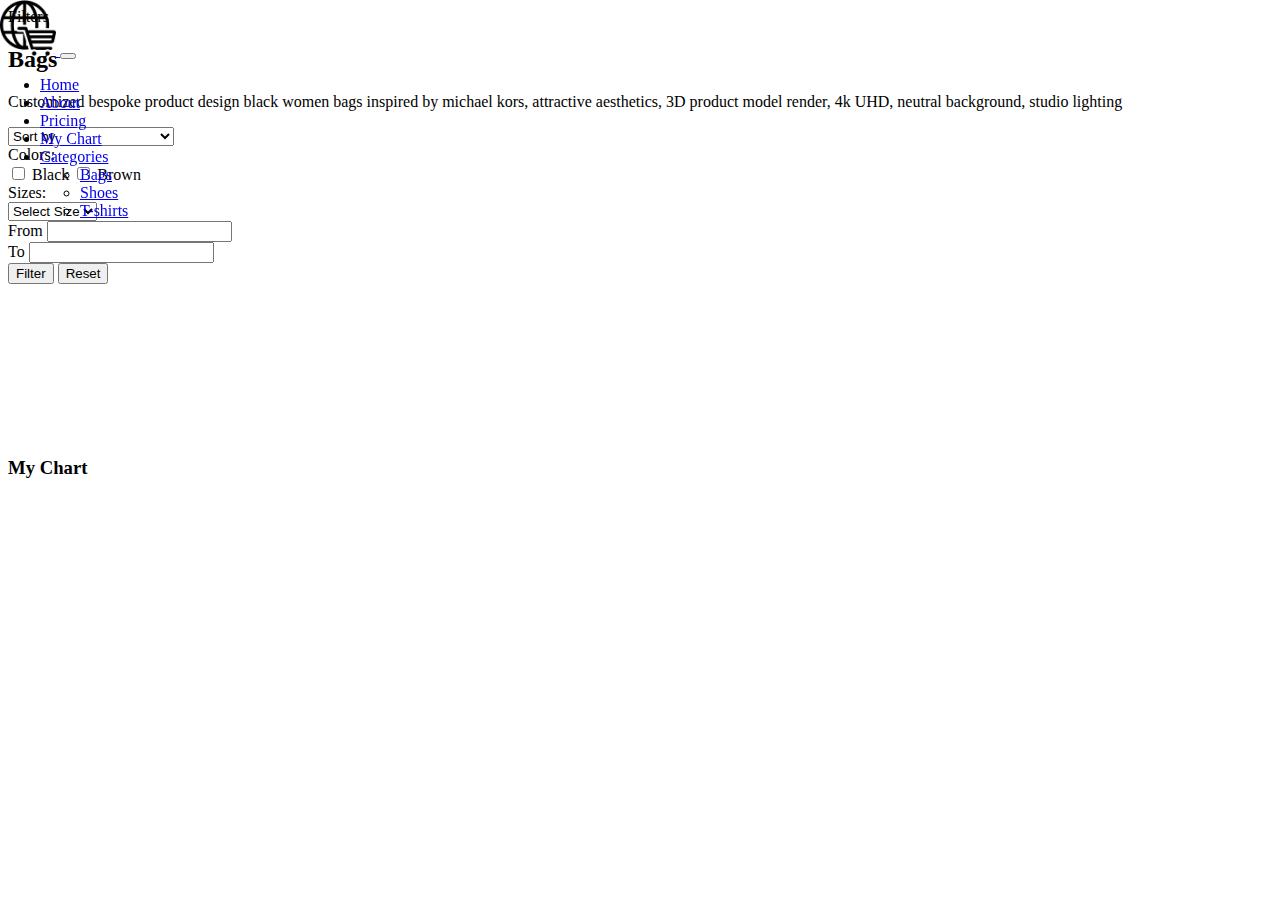
<file: bags.html>
<!DOCTYPE html>
<html lang="en">

<head>
    <meta charset="UTF-8">
    <meta name="viewport" content="width=device-width, initial-scale=1.0">
    <link rel="stylesheet" href="https://cdnjs.cloudflare.com/ajax/libs/font-awesome/6.4.2/css/all.min.css"
        integrity="sha512-z3gLpd7yknf1YoNbCzqRKc4qyor8gaKU1qmn+CShxbuBusANI9QpRohGBreCFkKxLhei6S9CQXFEbbKuqLg0DA=="
        crossorigin="anonymous" referrerpolicy="no-referrer" />
    <link rel="stylesheet" href="https://cdn.jsdelivr.net/npm/bootstrap@5.2.3/dist/css/bootstrap.min.css"
        integrity="sha384-rbsA2VBKQhggwzxH7pPCaAqO46MgnOM80zW1RWuH61DGLwZJEdK2Kadq2F9CUG65" crossorigin="anonymous">

    <title>Document</title>
    <style>
        .imi {
            border: 1px solid black;
            border-radius: 0.4rem;
            box-shadow: 2px 2px 6px rgba(0, 0, 0, 0.4);
        }

        .logo {
            width: 3.5rem;
        }

        .nv {
            position: fixed;
            top: 0;
            left: 0;
            width: 100%;
            z-index: 1000;
        }

        .title h2,
        p {
            color: black;
        }

        .remove-btn {
            background-color: #dc3545;
            color: #fff;
            border: none;
            padding: 6px 12px;
            border-radius: 4px;
            cursor: pointer;
        }
    </style>


<body>
    <!--HEADER-->
    <div class="container-fluid nv bg-primary">
        <nav class="navbar navbar-expand-lg bg-body-tertiary offset-lg-1">
            <div class="container-fluid ">
                <a class="navbar-brand" href="#">
                    <img src="images/global-commerce.png" class="logo">
                </a>
                <button class="navbar-toggler" type="button" data-bs-toggle="collapse"
                    data-bs-target="#navbarNavDropdown" aria-controls="navbarNavDropdown" aria-expanded="false"
                    aria-label="Toggle navigation">
                    <span class="navbar-toggler-icon"></span>
                </button>
                <div class="collapse navbar-collapse" id="navbarNavDropdown">
                    <ul class="navbar-nav ms-auto">
                        <li class="nav-item">
                            <a class="nav-link" aria-current="page" href="index.html">Home</a>
                        </li>
                        <li class="nav-item">
                            <a class="nav-link" href="#">About</a>
                        </li>
                        <li class="nav-item">
                            <a class="nav-link" href="#">Pricing</a>
                        </li>
                        <li class="nav-item">
                            <a class="nav-link" href="mychart.html">My Chart</a>
                        </li>
                        <li class="nav-item dropdown">
                            <a class="nav-link dropdown-toggle" href="#" role="button" data-bs-toggle="dropdown"
                                aria-expanded="false">
                                Categories
                            </a>
                            <ul class="dropdown-menu">
                                <li><a class="dropdown-item" href="bags.html">Bags</a></li>
                                <li><a class="dropdown-item" href="shoes.html">Shoes</a></li>
                                <li><a class="dropdown-item" href="tshirts.html">T-shirts</a></li>
                            </ul>
                        </li>
                    </ul>
                </div>
            </div>
        </nav>
    </div>
    <!--HEADER END-->
    <script src="https://code.jquery.com/jquery-3.7.0.min.js"
        integrity="sha256-2Pmvv0kuTBOenSvLm6bvfBSSHrUJ+3A7x6P5Ebd07/g=" crossorigin="anonymous">
        </script>


    <!--Sort by price and name both ascending and descending-->

    <div class="container-fluid pt-5 mt-5">
        <div class="row">
            <div class="col-lg-2 col-md-6 col-sm-12 mt-5">
                <div class="display-5">Filters</div>
            </div>
            <div class="col-8 title mt-5">
                <h2 class="text-center">Bags</h2>
                <p class="text-center">Customized bespoke product design black women bags inspired by michael kors,
                    attractive aesthetics,
                    3D product model render, 4k UHD, neutral background, studio lighting
                </p>
            </div>
            <div class="col-lg-2 col-sm-12  mt-5 pt-5">
                <select class="form-control" id="select">
                    <option>Sort by</option>
                    <option onclick="sortByNameAsc()">Name: a-z</option>
                    <option onclick="sortByNameDesc()">Name: z-a</option>
                    <option onclick="ascending()">Name: price ascending</option>
                    <option onclick="descending()">Name: price descending</option>
                </select>
            </div>
        </div>
    </div>

    <!--Sort by price and name both ascending and descending end-->

    <!--Shoes-->
    <div class="container-fluid">
        <div class="row">
            <!--Filter-->
            <div class="col-lg-2 col-sm-12 col-md-6">

                <div>

                    <div>Colors:</div>
                    <input type="checkbox" class="color" value="black" />
                    <span>Black</span>
                    <input type="checkbox" class="color" value="brown" />
                    <span>Brown</span>
                </div>
                <div>
                    <div>Sizes:</div>
                    <select id="size" class="form-control">
                        <option value="">Select Size</option>
                        <option value="S">S</option>
                        <option value="M">M</option>
                        <option value="L">L</option>
                    </select>
                </div>
                <div class="row"> <!--PRICE RANGE FROM TO -->
                    <div class="col-6">
                        <label for="">From</label>
                        <input type="number" name="fromPrice" class="form-control">
                    </div>

                    <div class="col-6">
                        <label for="">To</label>
                        <input type="number" name="toPrice" class="form-control">
                    </div>
                </div>
                <div class="mt-3"> <!--FILTER BUTTON-->
                    <button id="filter" class="btn btn-primary">Filter</button>
                    <button id="reset" class="btn btn-warning">Reset</button>
                </div>



            </div>


            <!--products End-->


            <!--display products-->

            <div class="col-10" id="products">

            </div>

            <div class="col-6 mt-3">
                <canvas id="myChart"></canvas>
            </div>
            <div class="col-6 mt-3">
                <h3>My Chart</h3>
                <ul id="chartList"></ul>
            </div>

        </div>
    </div>

    <!--Shoes End-->
    <script>
        const PRODUCTS = [
            { name: 'A Bag Michael Kors', description: 'lorem ipsum dolor sit amet', price: 40, size: 'M', color: 'black', image: 'bags/bag1.png', rating: 4.8 },
            { name: 'B Bag Michael Kors', description: 'lorem ipsum dolor sit amet', price: 30, size: 'L', color: 'black', image: 'bags/bag2.png', rating: 4.2 },
            { name: 'C Bag Michael Kors', description: 'lorem ipsum dolor sit amet', price: 20, size: 'S', color: 'brown', image: 'bags/bag3.png', rating: 4.5 },
            { name: 'D Bag Michael Kors', description: 'lorem ipsum dolor sit amet', price: 25, size: 'M', color: 'black', image: 'bags/bag4.png', rating: 3.8 },
            { name: 'A Bag Michael Kors', description: 'lorem ipsum dolor sit amet', price: 40, size: 'M', color: 'black', image: 'bags/bag1.png', rating: 3.9 },
            { name: 'B Bag Michael Kors', description: 'lorem ipsum dolor sit amet', price: 30, size: 'L', color: 'black', image: 'bags/bag2.png', rating: 4 },
            { name: 'C Bag Michael Kors', description: 'lorem ipsum dolor sit amet', price: 20, size: 'S', color: 'brown', image: 'bags/bag3.png', rating: 5 },
            { name: 'D Bag Michael Kors', description: 'lorem ipsum dolor sit amet', price: 25, size: 'M', color: 'black', image: 'bags/bag4.png', rating: 4.2 },
            { name: 'A Bag Michael Kors', description: 'lorem ipsum dolor sit amet', price: 40, size: 'M', color: 'black', image: 'bags/bag1.png', rating: 4.4 },
            { name: 'B Bag Michael Kors', description: 'lorem ipsum dolor sit amet', price: 30, size: 'L', color: 'black', image: 'bags/bag2.png', rating: 3.9 },
            { name: 'C Bag Michael Kors', description: 'lorem ipsum dolor sit amet', price: 20, size: 'S', color: 'brown', image: 'bags/bag3.png', rating: 4.9 },
            { name: 'D Bag Michael Kors', description: 'lorem ipsum dolor sit amet', price: 25, size: 'M', color: 'black', image: 'bags/bag4.png', rating: 3 },

        ];

        function renderProducts(products) {
            $('#products').empty(); // Clear previous products
            let html = '<div class="row gx-3 gy-3 mt-3">';
            for (let i = 0; i < products.length; i++) {
                html += '<div class="col-sm-12 col-md-5 col-lg-2 imi p-2 m-1">';
                html += `<img src="${products[i].image}" class="img-fluid p-2" />`;
                html += `<h3>${products[i].name}</h3>`;
                html += `<p>${products[i].description}</p>`;
                html += `<div class="price" data-price="price">${products[i].price} &euro;</div>`;
                html += `<div>${products[i].size} ${products[i].color} </div>`;

                // Display star icons based on the product rating
                html += '<div>Rating: ';
                for (let j = 1; j <= 5; j++) {
                    if (j <= products[i].rating) {
                        html += '<i class="fas fa-star"></i> '; // Full star icon
                    } else {
                        html += '<i class="far fa-star"></i> '; // Empty star icon
                    }
                }
                html += `(${products[i].rating})</div>`;

                html += `<button class="btn btn-primary" onclick="addToChart(${i})">Add to Chart</button>`;
                html += '</div>';
            }
            html += '</div>';
            $('#products').html(html);
        }

        /*function loadmore() {
             const productsToShow = PRODUCTS.slice(currentIndex, currentIndex + productsPerLoad);
             renderProducts(productsToShow);
             currentIndex += productsPerLoad;
 
             if (currentIndex >= PRODUCTS.length) {
                 $("#load").hide();
             } else {
                 $("#load").show();
             }
         }
 
         $(function () {
             loadmore(); // Call loadmore() initially to display the first set of products
 
             $("#load").on("click", function () {
                 loadmore(); // Call loadmore() again when the "Load More" button is clicked
             });
         });*/

        // adding products to my chart
        let chartData = [];
        let chartLabels = [];
        let selectedProducts = [];
        let myChart;


        function updateChart() {
            if (myChart) {
                myChart.destroy();
            }

            chartData = selectedProducts.map(product => product.price);
            chartLabels = selectedProducts.map(product => product.name);


        }

        /*function addToChart(index) {
            const product = PRODUCTS[index];
            selectedProducts.push(product);
            updateChart();
            updateChartList();
        }*/

        function addToChart(index) {
                const product = PRODUCTS[index];
                selectedProducts.push(product);
                updateChart();
                updateChartList();

                // Save the selected products to localStorage
                localStorage.setItem('selectedProducts', JSON.stringify(selectedProducts));
                alert(`${product.name} has been added to your chart.`);
            }

        function updateChartList() {
            const chartList = document.getElementById('chartList');
            chartList.innerHTML = '';
            for (const product of selectedProducts) {
                const listItem = document.createElement('li');

                // Create an image element for the product
                const productImage = document.createElement('img');
                productImage.src = product.image;
                productImage.alt = product.name;
                productImage.style.width = '100px'; // Set the width for better display
                listItem.appendChild(productImage);

                // Create a span element for the product name and price
                const productInfo = document.createElement('span');
                productInfo.innerText = `${product.name} - Price: ${product.price} € `;
                listItem.appendChild(productInfo);

                // Create a remove button
                const removeButton = document.createElement('button');
                removeButton.innerText = 'Remove';
                removeButton.className = 'remove-btn';
                removeButton.addEventListener('click', () => {
                    removeFromChart(product);
                });
                listItem.appendChild(removeButton);

                chartList.appendChild(listItem);
            }
        }

        // Function to remove a product from the chart
        function removeFromChart(productToRemove) {
            selectedProducts = selectedProducts.filter((product) => product !== productToRemove);
            updateChart();
            updateChartList();
        }

        function addDataPoint() {
            const randomValue = Math.floor(Math.random() * 100); // Generate a random value for the data point
            const randomLabel = `Label ${chartLabels.length + 1}`; // Generate a label for the data point

            chartData.push(randomValue);
            chartLabels.push(randomLabel);

            updateChart();
        }

        // Call the initial chart creation
        updateChart();

        $(function () {
            $('#reset').click(function () { //reset all options
                window.location.reload(true);

            });

            $('#filter').click(function () {
                let size = $('#size').val();
                let fromPrice = $('input[name="fromPrice"]').val();
                let toPrice = $('input[name="toPrice"]').val();
                let selectedColorsElements = $('.color:checked');
                let selectedColors = [];
                for (let i = 0; i < selectedColorsElements.length; i++) {
                    selectedColors.push(selectedColorsElements[i].value);

                }

                let productsToFilter = PRODUCTS;

                if (size) {
                    productsToFilter = productsToFilter.filter(p => p.size == size);
                }

                if (fromPrice) {
                    productsToFilter = productsToFilter.filter(p => p.price >= fromPrice);
                }

                if (toPrice) {
                    productsToFilter = productsToFilter.filter(p => p.price <= toPrice);
                }

                if (selectedColors.length > 0) {
                    productsToFilter = productsToFilter.filter(p => selectedColors.includes(p.color));
                }

                renderProducts(productsToFilter);


            });


            renderProducts(PRODUCTS);
        });

        /*PRICE SORT BY ASCENDING EXPENSIVE TO CHEAPER*/
        function ascending() {
            PRODUCTS.sort(function (a, b) {
                return a.price - b.price;
            });

            renderProducts(PRODUCTS);
        }
        /*PRICE SORT BY DESCENDING CHEAPER TO EXPENSIVE*/
        function descending() {
            PRODUCTS.sort(function (a, b) {
                return b.price - a.price;
            });

            renderProducts(PRODUCTS);
        }

        /*SORT NAME BY ASCENDING FROM A TO Z*/
        function sortByNameAsc() {
            PRODUCTS.sort(function (a, b) {
                var nameA = a.name.toUpperCase();
                var nameB = b.name.toUpperCase();
                return nameA.localeCompare(nameB);
            });

            renderProducts(PRODUCTS);
        }

        /*SORT NAME BY DESCENDING FROM Z TO A*/
        function sortByNameDesc() {
            PRODUCTS.sort(function (a, b) {
                var nameA = a.name.toUpperCase();
                var nameB = b.name.toUpperCase();
                return nameB.localeCompare(nameA);
            });

            renderProducts(PRODUCTS);
        }

        /* $(document).ready(function(){
             $(".imi").slice(0,3).show();
             $("#load").on("click",function(){
                $(".imi:hidden").slice(0,3).show();
     
                if($(".imi:hidden").length==3)
                {
                 $("#load").fadeOut();
                }
                 $(this).fadeOut();
     
             });
             renderProducts(PRODUCTS);
         });*/
    </script>


    <script src="https://cdn.jsdelivr.net/npm/bootstrap@5.2.3/dist/js/bootstrap.bundle.min.js"
        integrity="sha384-kenU1KFdBIe4zVF0s0G1M5b4hcpxyD9F7jL+jjXkk+Q2h455rYXK/7HAuoJl+0I4"
        crossorigin="anonymous"></script>
</body>
</head>
</file>
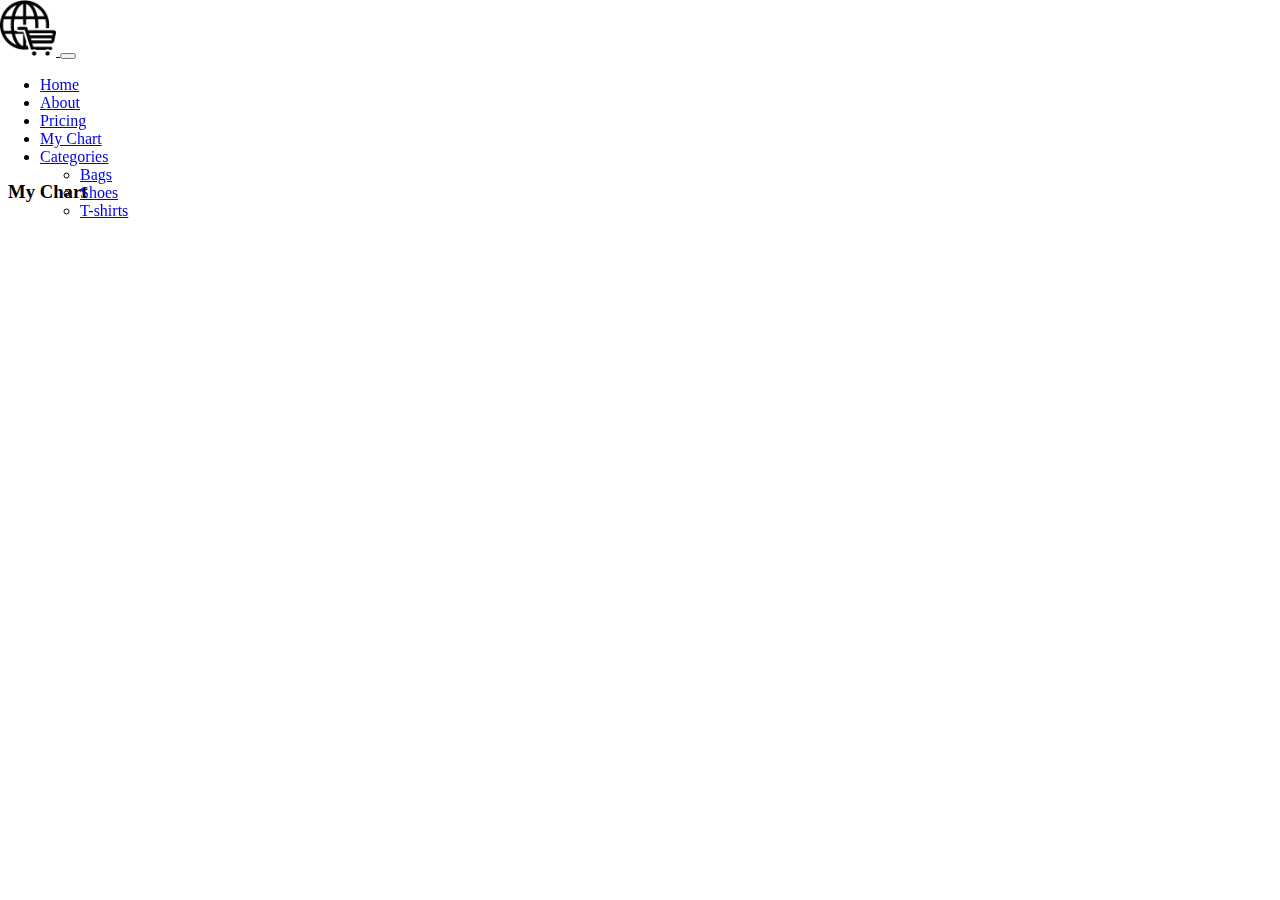
<file: mychart.html>
<!DOCTYPE html>
<html lang="en">

<head>
    <meta charset="UTF-8">
    <meta name="viewport" content="width=device-width, initial-scale=1.0">
    <link rel="stylesheet" href="https://cdn.jsdelivr.net/npm/bootstrap@5.2.3/dist/css/bootstrap.min.css"
        integrity="sha384-rbsA2VBKQhggwzxH7pPCaAqO46MgnOM80zW1RWuH61DGLwZJEdK2Kadq2F9CUG65" crossorigin="anonymous">
    <link rel="stylesheet" href="https://cdnjs.cloudflare.com/ajax/libs/font-awesome/6.4.0/css/all.min.css"
        integrity="sha512-iecdLmaskl7CVkqkXNQ/ZH/XLlvWZOJyj7Yy7tcenmpD1ypASozpmT/E0iPtmFIB46ZmdtAc9eNBvH0H/ZpiBw=="
        crossorigin="anonymous" referrerpolicy="no-referrer" />
    <link rel="stylesheet" href="style.css">
    <script src="https://code.jquery.com/jquery-3.7.0.min.js"
        integrity="sha256-2Pmvv0kuTBOenSvLm6bvfBSSHrUJ+3A7x6P5Ebd07/g=" crossorigin="anonymous">
        </script>
    <!-- Add these two scripts for Bootstrap dropdown functionality -->
    <script src="https://cdn.jsdelivr.net/npm/@popperjs/core@2.11.6/dist/umd/popper.min.js"
        integrity="sha384-Qo1tgWetKTfozv71NE45LfoBpKlRi0NXib0eY2z3tlpFaUg5rHc6/AJ9oCPEylBn" crossorigin="anonymous">
        </script>
    <script src="https://cdn.jsdelivr.net/npm/bootstrap@5.2.3/dist/js/bootstrap.bundle.min.js"
        integrity="sha384-kenU1KFdBIe4zVF0s0G1M5b4hcpxyD9F7jL+jjXkk+Q2h455rYXK/7HAuoJl+0I4"
        crossorigin="anonymous"></script>
    <title>Document</title>
    <style>
        .product-item {
            color: black;
        }

        .product-price {
            font-weight: bold;
        }

        .product-rating {
            color: #f1c40f;
            /* Set the color for the rating */
        }

        .product-rating::before {
            content: "\2605";
            /* Unicode character for a star */
            display: inline-block;
        }

        .product-row {
            display: flex;
            flex-wrap: wrap;
            justify-content: center;
            gap: 20px;
        }

        .product-item {
            border: 1px solid #ddd;
            padding: 10px;
            text-align: center;
            width: 200px;
        }

        .product-item img {
            display: block;
            margin: 0 auto;
        }

        .product-item h4 {
            margin: 10px 0;
        }

        .remove-btn {
            background-color: #f44336;
            color: white;
            border: none;
            padding: 8px 12px;
            cursor: pointer;
            font-size: 14px;
            margin-top: 8px;
            width: 100%;
        }

        .remove-btn:hover {
            background-color: #d32f2f;
        }
    </style>

</head>

<body>
    <!--HEADER-->
    <div class="container-fluid nv bg-primary">
        <nav class="navbar navbar-expand-lg bg-body-tertiary offset-lg-1">
            <div class="container-fluid ">
                <a class="navbar-brand" href="#">
                    <img src="images/global-commerce.png" class="logo">
                </a>
                <button class="navbar-toggler" type="button" data-bs-toggle="collapse"
                    data-bs-target="#navbarNavDropdown" aria-controls="navbarNavDropdown" aria-expanded="false"
                    aria-label="Toggle navigation">
                    <span class="navbar-toggler-icon"></span>
                </button>
                <div class="collapse navbar-collapse" id="navbarNavDropdown">
                    <ul class="navbar-nav ms-auto">
                        <li class="nav-item">
                            <a class="nav-link" aria-current="page" href="index.html">Home</a>
                        </li>
                        <li class="nav-item">
                            <a class="nav-link" href="#">About</a>
                        </li>
                        <li class="nav-item">
                            <a class="nav-link" href="#">Pricing</a>
                        </li>
                        <li class="nav-item">
                            <a class="nav-link" href="mychart.html">My Chart</a>
                        </li>
                        <li class="nav-item dropdown">
                            <a class="nav-link dropdown-toggle" href="#" role="button" data-bs-toggle="dropdown"
                                aria-expanded="false">
                                Categories
                            </a>
                            <ul class="dropdown-menu">
                                <li><a class="dropdown-item" href="bags.html">Bags</a></li>
                                <li><a class="dropdown-item" href="shoes.html">Shoes</a></li>
                                <li><a class="dropdown-item" href="tshirts.html">T-shirts</a></li>
                            </ul>
                        </li>
                    </ul>
                </div>
            </div>
        </nav>
    </div>
    <!--HEADER END-->
    <div class="col-6 mt-3">
        <canvas id="myChart"></canvas>
    </div>
    <div class="col-6 mt-3">
        <h3>My Chart</h3>
        <ul id="chartList"></ul>
    </div>
    <div id="chartProducts">
        <!-- The selected products will be rendered here -->
    </div>
    <script src="https://code.jquery.com/jquery-3.7.0.min.js"
        integrity="sha256-2Pmvv0kuTBOenSvLm6bvfBSSHrUJ+3A7x6P5Ebd07/g=" crossorigin="anonymous">
        </script>

    <script>
       /* const PRODUCTS = [
            { name: 'A Nike Shoe', description: 'lorem ipsum dolor sit amet', price: 40, size: 35, color: 'black', image: '/shoes/shoe1.jpg', rating: 4.8 },
            { name: 'B Nike Shoe', description: 'lorem ipsum dolor sit amet', price: 50, size: 36, color: 'red', image: '/shoes/shoe2.jpg', rating: 4.8 },
            { name: 'C Nike Shoe', description: 'lorem ipsum dolor sit amet', price: 55, size: 37, color: 'blue', image: '/shoes/shoe3.jpg', rating: 3.8 },
            { name: 'Z Nike Shoe', description: 'lorem ipsum dolor sit amet', price: 60, size: 38, color: 'white', image: '/shoes/shoe4.png', rating: 4.1 },
            { name: 'A Nike Shoe', description: 'lorem ipsum dolor sit amet', price: 65, size: 39, color: 'black', image: '/shoes/shoe1.jpg', rating: 4.4 },
            { name: 'B Nike Shoe', description: 'lorem ipsum dolor sit amet', price: 70, size: 39, color: 'red', image: '/shoes/shoe2.jpg', rating: 4.9 },
            { name: 'C Nike Shoe', description: 'lorem ipsum dolor sit amet', price: 35, size: 40, color: 'blue', image: '/shoes/shoe3.jpg', rating: 2.8 },
            { name: 'Z Nike Shoe', description: 'lorem ipsum dolor sit amet', price: 35, size: 41, color: 'white', image: '/shoes/shoe4.png', rating: 3.8 },
            { name: 'A Nike Shoe', description: 'lorem ipsum dolor sit amet', price: 40, size: 42, color: 'black', image: '/shoes/shoe1.jpg', rating: 3.9 },
            { name: 'B Nike Shoe', description: 'lorem ipsum dolor sit amet', price: 40, size: 43, color: 'red', image: '/shoes/shoe2.jpg', rating: 5 },
            { name: 'C Nike Shoe', description: 'lorem ipsum dolor sit amet', price: 40, size: 36, color: 'blue', image: '/shoes/shoe3.jpg', rating: 4 },
            { name: 'Z Nike Shoe', description: 'lorem ipsum dolor sit amet', price: 45, size: 43, color: 'white', image: '/shoes/shoe4.png', rating: 5 },
            { name: 'A Nike Shoe', description: 'lorem ipsum dolor sit amet', price: 50, size: 42, color: 'black', image: '/shoes/shoe1.jpg', rating: 5 },
            { name: 'B Nike Shoe', description: 'lorem ipsum dolor sit amet', price: 50, size: 37, color: 'red', image: '/shoes/shoe2.jpg', rating: 5 },
            { name: 'C Nike Shoe', description: 'lorem ipsum dolor sit amet', price: 60, size: 38, color: 'blue', image: '/shoes/shoe3.jpg', rating: 4 },
            { name: 'Z Nike Shoe', description: 'lorem ipsum dolor sit amet', price: 60, size: 40, color: 'white', image: '/shoes/shoe4.png', rating: 3 },
            { name: 'A Nike Shoe', description: 'lorem ipsum dolor sit amet', price: 55, size: 40, color: 'black', image: '/shoes/shoe1.jpg', rating: 3.8 },
            { name: 'B Nike Shoe', description: 'lorem ipsum dolor sit amet', price: 65, size: 41, color: 'red', image: '/shoes/shoe2.jpg', rating: 3.8 },
            { name: 'C Nike Shoe', description: 'lorem ipsum dolor sit amet', price: 100, size: 37, color: 'blue', image: '/shoes/shoe3.jpg', rating: 3.8 },
            { name: 'Z Nike Shoe', description: 'lorem ipsum dolor sit amet', price: 120, size: 42, color: 'white', image: '/shoes/shoe4.png', rating: 3.8 },
            { name: 'A Nike Shoe', description: 'lorem ipsum dolor sit amet', price: 40, size: 35, color: 'black', image: '/shoes/shoe1.jpg', rating: 4.5 },
            { name: 'B Nike Shoe', description: 'lorem ipsum dolor sit amet', price: 50, size: 36, color: 'red', image: '/shoes/shoe2.jpg', rating: 3.8 },

            { name: 'A Nike T-shirt', description: 'lorem ipsum dolor sit amet', price: 15, size: 'M', color: 'orange&blue', image: '/t-shirts/t1.png', rating: 4.0 },
            { name: 'B Nike T-shirt', description: 'lorem ipsum dolor sit amet', price: 10, size: 'L', color: 'white', image: '/t-shirts/t2.jpg', rating: 3.9  },
            { name: 'C Nike T-shirt', description: 'lorem ipsum dolor sit amet', price: 15, size: 'M', color: 'black', image: '/t-shirts/t3.jpg', rating: 3.5 },
            { name: 'D Nike T-shirt', description: 'lorem ipsum dolor sit amet',  price: 30, size: 'XS', color: 'orange&blue', image: '/t-shirts/t4.png', rating: 4.9  },
            { name: 'A Nike T-shirt', description: 'lorem ipsum dolor sit amet', price: 15, size: 'M', color: 'orange&blue', image: '/t-shirts/t1.png', rating: 4.8 },
            { name: 'B Nike T-shirt', description: 'lorem ipsum dolor sit amet', price: 10, size: 'L', color: 'white', image: '/t-shirts/t2.jpg', rating: 2.8  },
            { name: 'C Nike T-shirt', description: 'lorem ipsum dolor sit amet', price: 15, size: 'M', color: 'black', image: '/t-shirts/t3.jpg', rating: 4.8 },
            { name: 'D Nike T-shirt', description: 'lorem ipsum dolor sit amet', price: 30, size: 'XS', color: 'orange&blue', image: '/t-shirts/t4.png', rating: 3.8  },
            { name: 'A Nike T-shirt', description: 'lorem ipsum dolor sit amet', price: 15, size: 'M', color: 'orange&blue', image: '/t-shirts/t1.png', rating: 3.8 },
            { name: 'B Nike T-shirt', description: 'lorem ipsum dolor sit amet', price: 10, size: 'XL', color: 'white', image: '/t-shirts/t2.jpg', rating: 5.0  },
            { name: 'C Nike T-shirt', description: 'lorem ipsum dolor sit amet', price: 15, size: 'M', color: 'black', image: '/t-shirts/t3.jpg', rating: 5 },
            { name: 'D Nike T-shirt', description: 'lorem ipsum dolor sit amet', price: 30, size: 'S', color: 'orange&blue', image: '/t-shirts/t4.png', rating: 3.1  },
            { name: 'A Nike T-shirt', description: 'lorem ipsum dolor sit amet', price: 15, size: 'M', color: 'orange&blue', image: '/t-shirts/t1.png', rating: 3.2 },
            { name: 'B Nike T-shirt', description: 'lorem ipsum dolor sit amet', price: 10, size: 'XL', color: 'white', image: '/t-shirts/t2.jpg', rating: 4.4  },
            { name: 'C Nike T-shirt', description: 'lorem ipsum dolor sit amet', price: 15, size: 'M', color: 'black', image: '/t-shirts/t3.jpg',  rating: 4.5 },
            { name: 'D Nike T-shirt', description: 'lorem ipsum dolor sit amet', price: 30, size: 'S', color: 'orange&blue', image: '/t-shirts/t4.png', rating: 3.8},
        ];*/
        let chartData = [];
        let chartLabels = [];
        let selectedProducts = [];
        let myChart;

        function renderChartProducts(products) {
            let html = '<div class="product-row">';
            for (const product of products) {
                html += `
            <div class="product-item border">
                <img src="${product.image}" alt="${product.name}" style="height: 200px;">
                <h4>${product.name}</h4>
                <p style="color: black">${product.description}</p>
                <p class="product-price" style="color: black">Price: ${product.price} €</p>
                <p class="product-rating">Rating: ${product.rating} / 5</p>
                <button class="remove-btn" onclick="removeFromChart('${product.name}')">Remove</button>
            </div>
        `;
            }
            html += '</div>';
            document.getElementById('chartProducts').innerHTML = html;
        }


        function getSelectedProductsFromStorage() {
            return JSON.parse(localStorage.getItem('selectedProducts') || '[]');
        }

        function updateChart() {
            if (myChart) {
                myChart.destroy();
            }

            chartData = selectedProducts.map(product => product.price);
            chartLabels = selectedProducts.map(product => product.name);

            const ctx = document.getElementById('myChart').getContext('2d');
            myChart = new Chart(ctx, {
                type: 'bar',
                data: {
                    labels: chartLabels,
                    datasets: [{
                        label: 'Price (€)',
                        data: chartData,
                        backgroundColor: 'rgba(54, 162, 235, 0.5)',
                        borderColor: 'rgba(54, 162, 235, 1)',
                        borderWidth: 1
                    }]
                },
                options: {
                    scales: {
                        y: {
                            beginAtZero: true
                        }
                    }
                }
            });
        }

        function addToChart(index) {
            const product = PRODUCTS[index];
            selectedProducts.push(product);
            updateChart();
            updateChartList();
            renderChartProducts(selectedProducts);

            // Save the selected products to localStorage
            localStorage.setItem('selectedProducts', JSON.stringify(selectedProducts));

          
        }


        function updateChartList() {
            const chartList = document.getElementById('chartList');
            chartList.innerHTML = '';
            for (const product of selectedProducts) {
                const listItem = document.createElement('li');
                listItem.innerText = `${product.name} - Price: ${product.price} €`;
                chartList.appendChild(listItem);
            }
        }

        // When the page loads, fetch and render the selected products
        document.addEventListener('DOMContentLoaded', function () {
            selectedProducts = getSelectedProductsFromStorage();
            renderChartProducts(selectedProducts);
            updateChart();
            updateChartList();
        });

        function removeFromChart(productName) {
            selectedProducts = selectedProducts.filter(product => product.name !== productName);
            renderChartProducts(selectedProducts);
            updateChartList();

            // Save the updated selected products to localStorage
            localStorage.setItem('selectedProducts', JSON.stringify(selectedProducts));
        }

    </script>

</body>

</html>
</file>
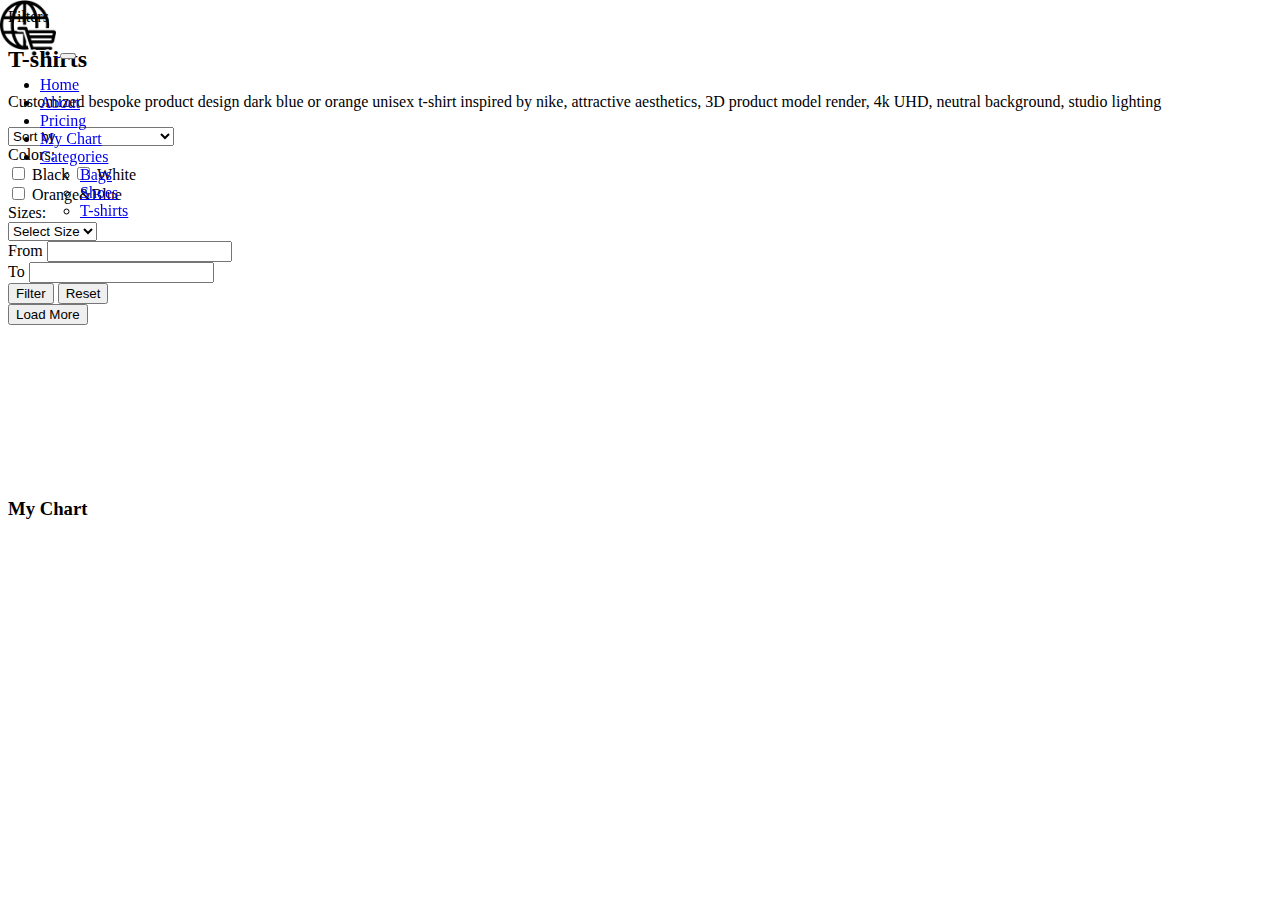
<file: tshirts.html>
<!DOCTYPE html>
<html lang="en">

<head>
    <meta charset="UTF-8">
    <meta name="viewport" content="width=device-width, initial-scale=1.0">
    <link rel="stylesheet" href="https://cdnjs.cloudflare.com/ajax/libs/font-awesome/6.4.2/css/all.min.css"
        integrity="sha512-z3gLpd7yknf1YoNbCzqRKc4qyor8gaKU1qmn+CShxbuBusANI9QpRohGBreCFkKxLhei6S9CQXFEbbKuqLg0DA=="
        crossorigin="anonymous" referrerpolicy="no-referrer" />
    <link rel="stylesheet" href="https://cdn.jsdelivr.net/npm/bootstrap@5.2.3/dist/css/bootstrap.min.css"
        integrity="sha384-rbsA2VBKQhggwzxH7pPCaAqO46MgnOM80zW1RWuH61DGLwZJEdK2Kadq2F9CUG65" crossorigin="anonymous">
        <link rel="stylesheet" href="mychart.html">


    <title>Document</title>
    <style>
        .imi{
            border: 1px solid black;
            border-radius: 0.4rem;
            box-shadow: 2px 2px 6px rgba(0, 0, 0, 0.4);
        }

        .logo {
            width: 3.5rem;
        }

        .nv {
            position: fixed;
            top: 0;
            left: 0;
            width: 100%;
            z-index: 1000;
        }

        .title h2, p {
            color: black;
        }

        .remove-btn {
            background-color: #dc3545;
            color: #fff;
            border: none;
            padding: 6px 12px;
            border-radius: 4px;
            cursor: pointer;
        }
    </style>


<body>
    <!--HEADER-->
    <div class="container-fluid nv bg-primary">
        <nav class="navbar navbar-expand-lg bg-body-tertiary offset-lg-1">
            <div class="container-fluid ">
                <a class="navbar-brand" href="#">
                    <img src="images/global-commerce.png" class="logo">
                </a>
                <button class="navbar-toggler" type="button" data-bs-toggle="collapse"
                    data-bs-target="#navbarNavDropdown" aria-controls="navbarNavDropdown" aria-expanded="false"
                    aria-label="Toggle navigation">
                    <span class="navbar-toggler-icon"></span>
                </button>
                <div class="collapse navbar-collapse" id="navbarNavDropdown">
                    <ul class="navbar-nav ms-auto">
                        <li class="nav-item">
                            <a class="nav-link" aria-current="page" href="index.html">Home</a>
                        </li>
                        <li class="nav-item">
                            <a class="nav-link" href="#">About</a>
                        </li>
                        <li class="nav-item">
                            <a class="nav-link" href="#">Pricing</a>
                        </li>
                        <li class="nav-item">
                            <a class="nav-link" href="mychart.html">My Chart</a>
                        </li>
                        <li class="nav-item dropdown">
                            <a class="nav-link dropdown-toggle" href="#" role="button" data-bs-toggle="dropdown"
                                aria-expanded="false">
                                Categories
                            </a>
                            <ul class="dropdown-menu">
                                <li><a class="dropdown-item" href="bags.html">Bags</a></li>
                                <li><a class="dropdown-item" href="shoes.html">Shoes</a></li>
                                <li><a class="dropdown-item" href="tshirts.html">T-shirts</a></li>
                            </ul>
                        </li>
                    </ul>
                </div>
            </div>
        </nav>
    </div>
    <!--HEADER END-->
    <script src="https://code.jquery.com/jquery-3.7.0.min.js"
        integrity="sha256-2Pmvv0kuTBOenSvLm6bvfBSSHrUJ+3A7x6P5Ebd07/g=" crossorigin="anonymous">
        </script>
       

    <!--Sort by price and name both ascending and descending-->

    <div class="container-fluid pt-5 mt-5">
        <div class="row">
            <div class="col-2 mt-5">
                <div class="display-5">Filters</div>
            </div>
            <div class="col-8 title mt-5">
                <h2 class="text-center">T-shirts</h2>
                <p class="text-center">Customized bespoke product design dark blue or orange unisex t-shirt inspired by nike,
                     attractive aesthetics, 3D product model render, 4k UHD, neutral background, studio lighting
                </p>
            </div>
            <div class="col-lg-2 col-sm-12  mt-5 pt-5">
                <select class="form-control">
                    <option>Sort by</option>
                    <option onclick="sortByNameAsc()">Name: a-z</option>
                    <option onclick="sortByNameDesc()">Name: z-a</option>
                    <option onclick="ascending()">Name: price ascending</option>
                    <option onclick="descending()">Name: price descending</option>
                </select>
            </div>
        </div>
    </div>
    
    <!--Sort by price and name both ascending and descending end-->

    <!--Shoes-->
    <div class="container-fluid">
        <div class="row">
            <!--Filter-->
            <div class="col-lg-2 col-sm-12 col-md-6">
                
                <div>

                    <div>Colors:</div>
                    <input type="checkbox" class="color" value="black" />
                    <span>Black</span>
                    <input type="checkbox" class="color" value="white" />
                    <span>White</span>
                    <br>
                    <input type="checkbox" class="color" value="orange&blue" />
                    <span>Orange&Blue</span>
                </div>
                <div>
                    <div>Sizes:</div>
                    <select id="size" class="form-control">
                        <option value="">Select Size</option>
                        <option value="XS">XS</option>
                        <option value="S">S</option>
                        <option value="M">M</option>
                        <option value="L">L</option>
                        <option value="XL">XL</option>
                    </select>
                </div>
                <div class="row"> <!--PRICE RANGE FROM TO -->
                    <div class="col-6">
                        <label for="">From</label>
                        <input type="number" name="fromPrice" class="form-control">
                    </div>

                    <div class="col-6">
                        <label for="">To</label>
                        <input type="number" name="toPrice" class="form-control">
                    </div>
                </div>
                <div class="mt-3"> <!--FILTER BUTTON-->
                    <button id="filter" class="btn btn-primary">Filter</button>
                    <button id="reset" class="btn btn-warning">Reset</button>
                </div>



            </div>


            <!--products End-->


            <!--display products-->

            <div class="col-10" id="products">

            </div>

            <div class="col-4 offset-6 p-2">
                <button id="load" class="btn btn-outline-primary" onclick="loadmore()">Load More</button>
            </div>

            <div class="col-6 mt-3">
                <canvas id="myChart"></canvas>
            </div>
            <div class="col-6 mt-3">
                <h3>My Chart</h3>
                <ul id="chartList"></ul>
            </div>
          
        </div>
    </div>

    <!--Shoes End-->
    <script>
        const PRODUCTS = [
            { name: 'A Nike T-shirt', description: 'lorem ipsum dolor sit amet', price: 15, size: 'M', color: 'orange&blue', image: 't-shirts/t1.png', rating: 4.0 },
            { name: 'B Nike T-shirt', description: 'lorem ipsum dolor sit amet', price: 10, size: 'L', color: 'white', image: 't-shirts/t2.jpg', rating: 3.9  },
            { name: 'C Nike T-shirt', description: 'lorem ipsum dolor sit amet', price: 15, size: 'M', color: 'black', image: 't-shirts/t3.jpg', rating: 3.5 },
            { name: 'D Nike T-shirt', description: 'lorem ipsum dolor sit amet',  price: 30, size: 'XS', color: 'orange&blue', image: 't-shirts/t4.png', rating: 4.9  },
            { name: 'A Nike T-shirt', description: 'lorem ipsum dolor sit amet', price: 15, size: 'M', color: 'orange&blue', image: 't-shirts/t1.png', rating: 4.8 },
            { name: 'B Nike T-shirt', description: 'lorem ipsum dolor sit amet', price: 10, size: 'L', color: 'white', image: 't-shirts/t2.jpg', rating: 2.8  },
            { name: 'C Nike T-shirt', description: 'lorem ipsum dolor sit amet', price: 15, size: 'M', color: 'black', image: 't-shirts/t3.jpg', rating: 4.8 },
            { name: 'D Nike T-shirt', description: 'lorem ipsum dolor sit amet', price: 30, size: 'XS', color: 'orange&blue', image: 't-shirts/t4.png', rating: 3.8  },
            { name: 'A Nike T-shirt', description: 'lorem ipsum dolor sit amet', price: 15, size: 'M', color: 'orange&blue', image: 't-shirts/t1.png', rating: 3.8 },
            { name: 'B Nike T-shirt', description: 'lorem ipsum dolor sit amet', price: 10, size: 'XL', color: 'white', image: 't-shirts/t2.jpg', rating: 5.0  },
            { name: 'C Nike T-shirt', description: 'lorem ipsum dolor sit amet', price: 15, size: 'M', color: 'black', image: 't-shirts/t3.jpg', rating: 5 },
            { name: 'D Nike T-shirt', description: 'lorem ipsum dolor sit amet', price: 30, size: 'S', color: 'orange&blue', image: 't-shirts/t4.png', rating: 3.1  },
            { name: 'A Nike T-shirt', description: 'lorem ipsum dolor sit amet', price: 15, size: 'M', color: 'orange&blue', image: 't-shirts/t1.png', rating: 3.2 },
            { name: 'B Nike T-shirt', description: 'lorem ipsum dolor sit amet', price: 10, size: 'XL', color: 'white', image: 't-shirts/t2.jpg', rating: 4.4  },
            { name: 'C Nike T-shirt', description: 'lorem ipsum dolor sit amet', price: 15, size: 'M', color: 'black', image: 't-shirts/t3.jpg',  rating: 4.5 },
            { name: 'D Nike T-shirt', description: 'lorem ipsum dolor sit amet', price: 30, size: 'S', color: 'orange&blue', image: 't-shirts/t4.png', rating: 3.8},
        ];

        function renderProducts(products) {
                $('#products').empty(); // Clear previous products
                let html = '<div class="row gx-3 gy-3 mt-3">';
                for (let i = 0; i < products.length; i++) {
                    html += '<div class="col-sm-12 col-md-5 col-lg-2 imi p-2 m-1">';
                    html += `<img src="${products[i].image}" class="img-fluid p-2" />`;
                    html += `<h3>${products[i].name}</h3>`;
                    html += `<p>${products[i].description}</p>`;
                    html += `<div class="price" data-price="price">${products[i].price} &euro;</div>`;
                    html += `<div>${products[i].size} ${products[i].color} </div>`;

                    // Display star icons based on the product rating
                    html += '<div>Rating: ';
                    for (let j = 1; j <= 5; j++) {
                        if (j <= products[i].rating) {
                            html += '<i class="fas fa-star"></i> '; // Full star icon
                        } else {
                            html += '<i class="far fa-star"></i> '; // Empty star icon
                        }
                    }
                    html += `(${products[i].rating})</div>`;

                    html += `<button class="btn btn-primary" onclick="addToChart(${i})">Add to Chart</button>`;
                    html += '</div>';
                }
                html += '</div>';
                $('#products').html(html);
            }


            let chartData = [];
            let chartLabels = [];
            let selectedProducts = [];
            let myChart;


            function updateChart() {
                if (myChart) {
                    myChart.destroy();
                }

                chartData = selectedProducts.map(product => product.price);
                chartLabels = selectedProducts.map(product => product.name);


            }

            //Adding product functionality
           /* function addToChart(index) {
                const product = PRODUCTS[index];
                selectedProducts.push(product);
                updateChart();
                updateChartList();
                alert("product added to your chartlist");
            }*/
            function addToChart(index) {
                const product = PRODUCTS[index];
                selectedProducts.push(product);
                updateChart();
                updateChartList();

                // Save the selected products to localStorage
                localStorage.setItem('selectedProducts', JSON.stringify(selectedProducts));
                alert(`${product.name} has been added to your chart.`);
            }

            function updateChartList() {
                const chartList = document.getElementById('chartList');
                chartList.innerHTML = '';
                for (const product of selectedProducts) {
                    const listItem = document.createElement('li');

                    // Create an image element for the product
                    const productImage = document.createElement('img');
                    productImage.src = product.image;
                    productImage.alt = product.name;
                    productImage.style.width = '100px'; // Set the width for better display
                    listItem.appendChild(productImage);

                    // Create a span element for the product name and price
                    const productInfo = document.createElement('span');
                    productInfo.innerText = `${product.name} - Price: ${product.price} € `;
                    listItem.appendChild(productInfo);

                    // Create a remove button
                    const removeButton = document.createElement('button');
                    removeButton.innerText = 'Remove';
                    removeButton.className = 'remove-btn';
                    removeButton.addEventListener('click', () => {
                        removeFromChart(product);
                    });
                    listItem.appendChild(removeButton);

                    chartList.appendChild(listItem);
                }
            }

            // Function to remove a product from the chart
            function removeFromChart(productToRemove) {
                selectedProducts = selectedProducts.filter((product) => product !== productToRemove);
                updateChart();
                updateChartList();
                alert("Product has removed from your chart list");
            }

            function addDataPoint() {
                const randomValue = Math.floor(Math.random() * 100); // Generate a random value for the data point
                const randomLabel = `Label ${chartLabels.length + 1}`; // Generate a label for the data point

                chartData.push(randomValue);
                chartLabels.push(randomLabel);

                updateChart();
            }

            // Call the initial chart creation
            updateChart();

            $(function () {
                $('#reset').click(function () { //reset all options
                    window.location.reload(true);

                });

                $('#filter').click(function () {
                    let size = $('#size').val();
                    let fromPrice = $('input[name="fromPrice"]').val();
                    let toPrice = $('input[name="toPrice"]').val();
                    let selectedColorsElements = $('.color:checked');
                    let selectedColors = [];
                    for (let i = 0; i < selectedColorsElements.length; i++) {
                        selectedColors.push(selectedColorsElements[i].value);

                    }

                    let productsToFilter = PRODUCTS;

                    if (size) {
                        productsToFilter = productsToFilter.filter(p => p.size == size);
                    }

                    if (fromPrice) {
                        productsToFilter = productsToFilter.filter(p => p.price >= fromPrice);
                    }

                    if (toPrice) {
                        productsToFilter = productsToFilter.filter(p => p.price <= toPrice);
                    }

                    if (selectedColors.length > 0) {
                        productsToFilter = productsToFilter.filter(p => selectedColors.includes(p.color));
                    }

                    renderProducts(productsToFilter);


                });


                renderProducts(PRODUCTS);
            });

            /*PRICE SORT BY ASCENDING EXPENSIVE TO CHEAPER*/
            function ascending() {
                PRODUCTS.sort(function (a, b) {
                    return a.price - b.price;
                });

                renderProducts(PRODUCTS);
            }
            /*PRICE SORT BY DESCENDING CHEAPER TO EXPENSIVE*/
            function descending() {
                PRODUCTS.sort(function (a, b) {
                    return b.price - a.price;
                });

                renderProducts(PRODUCTS);
            }

            /*SORT NAME BY ASCENDING FROM A TO Z*/
            function sortByNameAsc() {
                PRODUCTS.sort(function (a, b) {
                    var nameA = a.name.toUpperCase();
                    var nameB = b.name.toUpperCase();
                    return nameA.localeCompare(nameB);
                });

                renderProducts(PRODUCTS);
            }

            /*SORT NAME BY DESCENDING FROM Z TO A*/
            function sortByNameDesc() {
                PRODUCTS.sort(function (a, b) {
                    var nameA = a.name.toUpperCase();
                    var nameB = b.name.toUpperCase();
                    return nameB.localeCompare(nameA);
                });

                renderProducts(PRODUCTS);
            }

            /* $(document).ready(function(){
                 $(".imi").slice(0,3).show();
                 $("#load").on("click",function(){
                    $(".imi:hidden").slice(0,3).show();
         
                    if($(".imi:hidden").length==3)
                    {
                     $("#load").fadeOut();
                    }
                     $(this).fadeOut();
         
                 });
                 renderProducts(PRODUCTS);
             });*/
        </script>

    <script src="https://cdn.jsdelivr.net/npm/bootstrap@5.2.3/dist/js/bootstrap.bundle.min.js"
        integrity="sha384-kenU1KFdBIe4zVF0s0G1M5b4hcpxyD9F7jL+jjXkk+Q2h455rYXK/7HAuoJl+0I4"
        crossorigin="anonymous"></script>
</body>
</head>
</file>
<file: style.css>
.logo {
    width: 3.5rem;
}

.navbar-nav li a:hover {
    color: orange;
}

body{
    overflow-x: hidden;
}

.nv {
    position: fixed;
    top: 0;
    left: 0;
    width: 100%;
    z-index: 1000;
}

/*Caarousel*/
.carousel-item {
    height: 90vh;
    background-size:cover;
    background-position:center center;
}

@media (max-width: 476px) {
    .carousel-item {
        height: 20rem;
    }
}

/*Carousel*/

/*SECTION END*/


.section i {
   
    color: #000;
    font-size: 32px;
    border-radius: 2.6rem;
    padding: 1rem;
    
}

.section-icons {
    border: 1px solid black;
    border-radius: 1rem;
    margin-left: 0.7rem;
    box-shadow: 2px 2px 6px rgba(0, 0, 0, 0.2);
}
/*SECTION END*/

/*FOOTER*/
.footer {
    background: #250170;
}

.footer h5, p, i {
    color: #fff;
}

iframe{
    display: block;
}

/*FOOTER END*/
</file>
